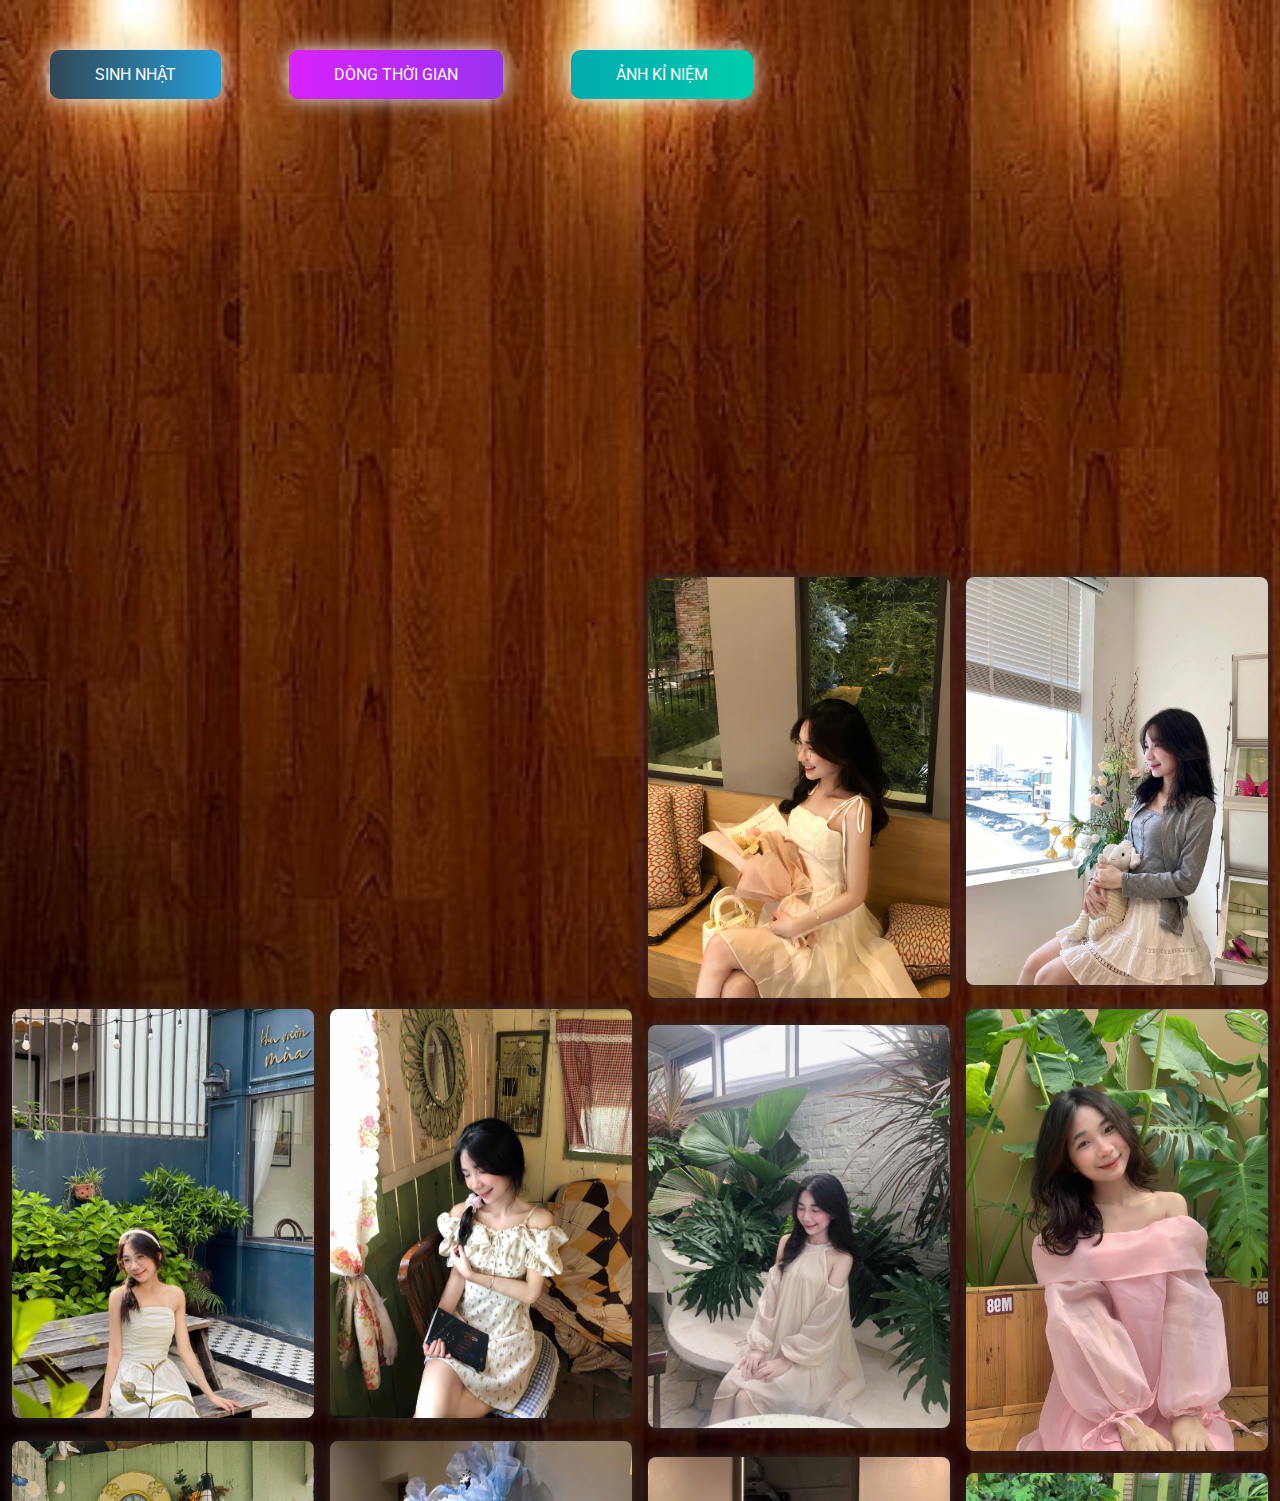
<file: gallery.html>
<!DOCTYPE html>
<html lang="en">
    <head>
        <meta charset="UTF-8" />
        <meta name="viewport" content="width=device-width, initial-scale=1.0" />
        <meta http-equiv="X-UA-Compatible" content="ie=edge" />
        <link rel="icon" type="image/png" href="./img/CILKGax.png" />
        <!-- Tiêu đề của trang ảnh kĩ niệm -->
        <title>Ảnh kĩ niệm</title>
        <link rel="stylesheet" href="./css/gallery.css" />
        <link rel="stylesheet" href="./css/style.css" />
    </head>
    <body>
        <div class="buttons">
            <a href="index.html" class="btn btn-bir">Sinh nhật</a>
            <a href="timeline.html" class="btn btn-timeline">Dòng thời gian</a>
            <a href="gallery.html" class="btn btn-gallery">Ảnh kỉ niệm</a>
        </div>

        <!-- 6. Thay tất cả bằng hình ảnh của bạn -->
        <div class="gallery" id="gallery">
            <div class="gallery-item">
                <div class="content"><img src="./img/đth (10).jpg" alt="" /></div>
            </div>
            <div class="gallery-item">
                <div class="content"><img src="./img/đth (11).jpg" alt="" /></div>
            </div>
            <div class="gallery-item">
                <div class="content"><img src="./img/đth (12).jpg" alt="" /></div>
            </div>
            <div class="gallery-item">
                <div class="content"><img src="./img/đth (13).jpg" alt="" /></div>
            </div>
            <div class="gallery-item">
                <div class="content"><img src="./img/đth (2).jpg" alt="" /></div>
            </div>
            <div class="gallery-item">
                <div class="content"><img src="./img/đth (3).jpg" alt="" /></div>
            </div>
            <div class="gallery-item">
                <div class="content"><img src="./img/đth (4).jpg" alt="" /></div>
            </div>
            <div class="gallery-item">
                <div class="content"><img src="./img/đth (5).jpg" alt="" /></div>
            </div>
            <div class="gallery-item">
                <div class="content"><img src="./img/đth (6).jpg" alt="" /></div>
            </div>
            <div class="gallery-item">
                <div class="content"><img src="./img/đth (7).jpg" alt="" /></div>
            </div>
            <div class="gallery-item">
                <div class="content"><img src="./img/đth (8).jpg" alt="" /></div>
            </div>
            <div class="gallery-item">
                <div class="content"><img src="./img/đth (9).jpg" alt="" /></div>
            </div>
            <div class="gallery-item">
                <div class="content"><img src="./img/đth.jpg" alt="" /></div>
            </div>
            <div class="gallery-item">
                <div class="content"><img src="./img/1.jpg" alt="" /></div>
            </div>
            <div class="gallery-item">
                <div class="content"><img src="./img/2.jpg" alt="" /></div>
            </div>
            <div class="gallery-item">
                <div class="content"><img src="./img/3.jpg" alt="" /></div>
            </div>
            <div class="gallery-item">
                <div class="content"><img src="./img/4.jpg" alt="" /></div>
            </div>
            <div class="gallery-item">
                <div class="content"><img src="./img/đth.jpg" alt="" /></div>
            
        </div>
        <!-- Phần nhạc -->
        <audio id="player" autoplay loop>
            <source src="./music/music.mp3" type="audio/mp3" />
        </audio>
    </body>

    <script src="./js/gallery.js"></script>
</html>
</file>
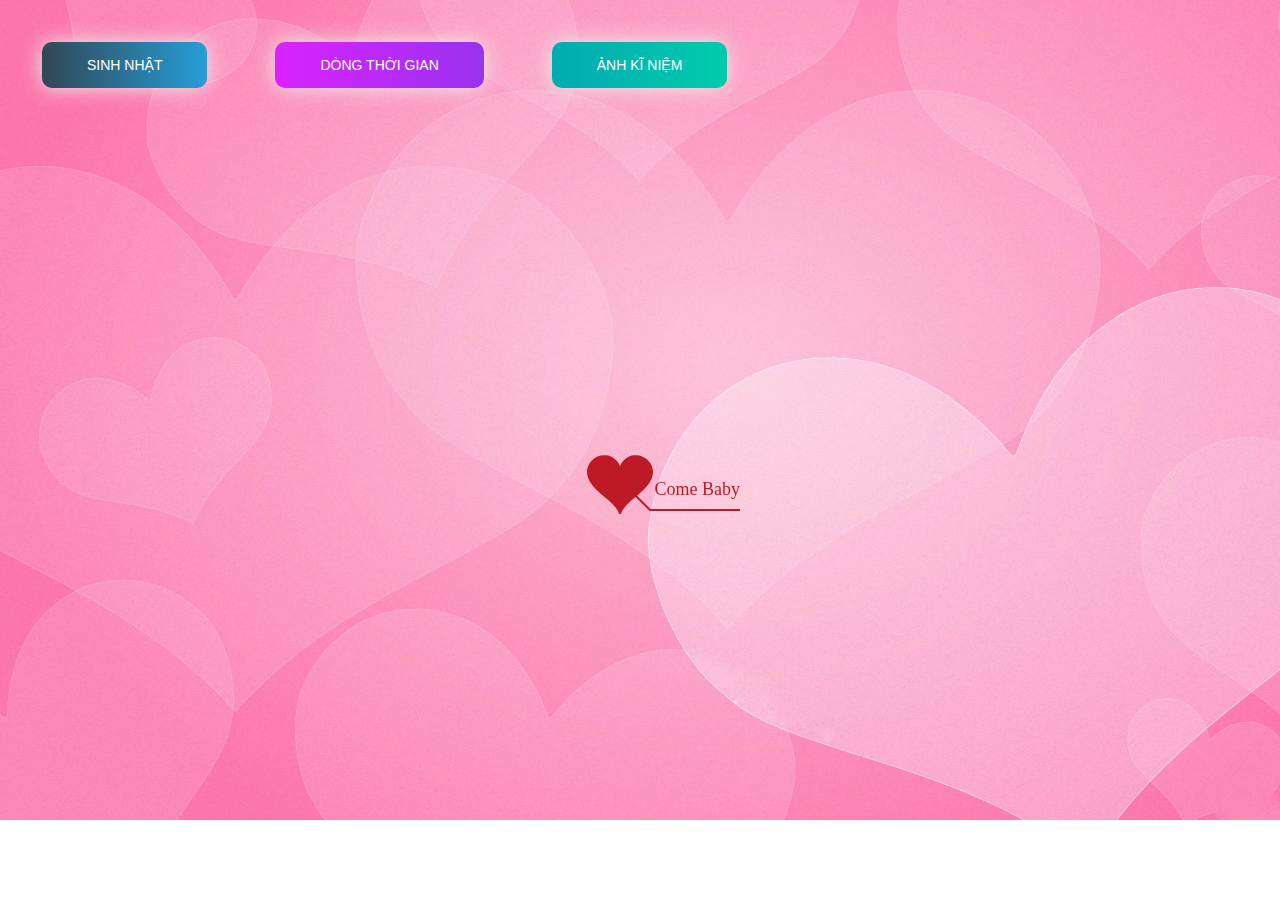
<file: timeline.html>
﻿<!DOCTYPE html PUBLIC "-//W3C//DTD XHTML 1.0 Strict//EN" "http://www.w3.org/TR/xhtml1/DTD/xhtml1-strict.dtd">
<html xml:lang="en" xmlns="http://www.w3.org/1999/xhtml">
<head>
		<meta http-equiv="Content-Type" content="text/html; charset=UTF-8">
		<link rel="icon" type="image/png" href="./img/CILKGax.png">
        <!-- Tiêu đề của trang dòng thời gian -->
		<title>Thời gian đã trải qua</title>	    
        <link type="text/css" rel="stylesheet" href="./css/default.css">
        <link rel="stylesheet" href="./css/style.css">
		<script type="text/javascript" src="./js/jquery.min.js"></script>
		<script type="text/javascript" src="./js/jscex.min.js"></script>
		<script type="text/javascript" src="./js/jscex-parser.js"></script>
		<script type="text/javascript" src="./js/jscex-jit.js"></script>
		<script type="text/javascript" src="./js/jscex-builderbase.min.js"></script>
		<script type="text/javascript" src="./js/jscex-async.min.js"></script>
		<script type="text/javascript" src="./js/jscex-async-powerpack.min.js"></script>
		<script type="text/javascript" src="./js/functions.js" charset="utf-8"></script>
		<script type="text/javascript" src="./js/love.js" charset="utf-8"></script>
	    <style type="text/css"></style>

</head>
    <body>
        <div class="buttons">
            <a href="index.html" class="btn btn-bir">Sinh nhật</a>
            <a href="timeline.html" class="btn btn-timeline">Dòng thời gian</a>
            <a href="gallery.html" class="btn btn-gallery">Ảnh kĩ niệm</a>
        </div>
        <div id="main">
             <div id="wrap">
                <div id="text">
			        <div id="code">
					<!-- 4. CHỈNH SỬA LỜI CHÚC CỦA BẠN TẠI ĐÂY-->
			      <font color="#3500ff"><span class="say">Gửi người vừa bấm và đợi 1 lúc</span><br>
						<span class="say">Chị có biết ngày này 18 năm trước</span><br>
						<span class="say">Nhân loại đã có sự kiện gì khong?</span><br>
						<span class="say">Chắc chị cũng khong biết đâu  </span><br>
						<span class="say">Chính ngày ấy Thượng Đế đã ban cho nhân loại</span><br>
						<span class="say">Thiên thần nhỏ nhắn, dễ thương</span><br>
						<span class="say">Hum nay thiên thần ấy đã bước sang tuổi 18</span><br>
						<span class="say">Độ tuổi có thể coi là độ tuổi xinh đẹp nhất của người con gái </span><br>
						<span class="say">Nhưng thiên thần thì đâu chỉ xinh đẹp</span><br>
						<span class="say">Mà còn rất giỏi giang, thông minh nữa chứ</span><br>
						<span class="say">Nhân ngày thiên thần ấy bước sang độ tuổi tuyệt vời ấy<3</span><br>
						<span class="say">Thời khắc lịch sử chỉ diễn ra một lần duy nhất.</span><br>
						<span class="say">Chúc chị sinh nhật vui vẻ, ngày càng xinh gái hơn.</span><br>
						<span class="say">Giỏi giang hơn(để dạy em) và nhớ giữ sức khỏe <3</span><br>
                        <scan class="say">Nhé!</scan>
                        <scan class="say"></scan>
                        <span class="say"><span class="space"></span> -- Thiên thần Đỗ Thu Huyền --</span>
			  </font></p>
      </div>
                </div>
                <div id="clock-box">
					<span class="STYLE1"> Thiên thần giáng trần được</span>  <!--Có thể thay đổi chổ này thành số tuổi của người bạn muốn chúc -->
                  <div id="clock"></div>
              </div>
                <canvas id="canvas" width="1100" height="680"></canvas>
            </div>
            
        </div>

    <!-- Phần nhạc -->
    <audio id="player" autoplay loop>
        <source src="./music/music.mp3" type="audio/mp3" />
    </audio>
    <script>
    (function(){
        var canvas = $('#canvas');
		
        if (!canvas[0].getContext) {
            $("#error").show();
            return false;        }

        var width = canvas.width();
        var height = canvas.height();        
        canvas.attr("width", width);
        canvas.attr("height", height);
        var opts = {
            seed: {
                x: width / 2 - 20,
                color: "rgb(190, 26, 37)",
                scale: 2
            },
            branch: [
                [535, 680, 570, 250, 500, 200, 30, 100, [
                    [540, 500, 455, 417, 340, 400, 13, 100, [
                        [450, 435, 434, 430, 394, 395, 2, 40]
                    ]],
                    [550, 445, 600, 356, 680, 345, 12, 100, [
                        [578, 400, 648, 409, 661, 426, 3, 80]
                    ]],
                    [539, 281, 537, 248, 534, 217, 3, 40],
                    [546, 397, 413, 247, 328, 244, 9, 80, [
                        [427, 286, 383, 253, 371, 205, 2, 40],
                        [498, 345, 435, 315, 395, 330, 4, 60]
                    ]],
                    [546, 357, 608, 252, 678, 221, 6, 100, [
                        [590, 293, 646, 277, 648, 271, 2, 80]
                    ]]
                ]] 
            ],
            bloom: {
                num: 700,
                width: 1080,
                height: 650,
            },
            footer: {
                width: 1200,
                height: 5,
                speed: 10,
            }
        }

        var tree = new Tree(canvas[0], width, height, opts);
        var seed = tree.seed;
        var foot = tree.footer;
        var hold = 1;

        canvas.click(function(e) {
            var offset = canvas.offset(), x, y;
            x = e.pageX - offset.left;
            y = e.pageY - offset.top;
            if (seed.hover(x, y)) {
                hold = 0; 
                canvas.unbind("click");
                canvas.unbind("mousemove");
                canvas.removeClass('hand');
            }
        }).mousemove(function(e){
            var offset = canvas.offset(), x, y;
            x = e.pageX - offset.left;
            y = e.pageY - offset.top;
            canvas.toggleClass('hand', seed.hover(x, y));
        });

        var seedAnimate = eval(Jscex.compile("async", function () {
            seed.draw();
            while (hold) {
                $await(Jscex.Async.sleep(10));
            }
            while (seed.canScale()) {
                seed.scale(0.95);
                $await(Jscex.Async.sleep(10));
            }
            while (seed.canMove()) {
                seed.move(0, 2);
                foot.draw();
                $await(Jscex.Async.sleep(10));
            }
        }));

        var growAnimate = eval(Jscex.compile("async", function () {
            do {
    	        tree.grow();
                $await(Jscex.Async.sleep(10));
            } while (tree.canGrow());
        }));

        var flowAnimate = eval(Jscex.compile("async", function () {
            do {
    	        tree.flower(2);
                $await(Jscex.Async.sleep(10));
            } while (tree.canFlower());
        }));

        var moveAnimate = eval(Jscex.compile("async", function () {
            tree.snapshot("p1", 240, 0, 610, 680);
            while (tree.move("p1", 500, 0)) {
                foot.draw();
                $await(Jscex.Async.sleep(10));
            }
            foot.draw();
            tree.snapshot("p2", 500, 0, 610, 680);

            canvas.parent().css("background", "url(" + tree.toDataURL('image/png') + ")");
            canvas.css("background", "#ffe");
            $await(Jscex.Async.sleep(300));
            canvas.css("background", "none");
        }));

        var jumpAnimate = eval(Jscex.compile("async", function () {
            var ctx = tree.ctx;
            while (true) {
                tree.ctx.clearRect(0, 0, width, height);
                tree.jump();
                foot.draw();
                $await(Jscex.Async.sleep(25));
            }
        }));

        var textAnimate = eval(Jscex.compile("async", function () {
		    var together = new Date();
		    var year = 2006, month = 11, day = 17;  // 5. thay đổi ngày tháng năm yêu nhau tại đây hoặc ngày sinh của người mà bạn muốn chúc
		    together.setFullYear(year, month - 1, day); 			
		    together.setHours(0);							
		    together.setMinutes(0);				
		    together.setSeconds(0);					
		    together.setMilliseconds(0);			

		    $("#code").show().typewriter();
            $("#clock-box").fadeIn(500);
            while (true) {
                timeElapse(together);
                $await(Jscex.Async.sleep(1000));
            }
        }));

        var runAsync = eval(Jscex.compile("async", function () {
            $await(seedAnimate());
            $await(growAnimate());
            $await(flowAnimate());
            $await(moveAnimate());

            textAnimate().start();

            $await(jumpAnimate());
        }));

        runAsync().start();
    })();
    </script>
</div>
</body>
</html>
</file>
<file: css/gallery.css>
body {
    /* Ảnh nền của trang thứ 3 */
    background: url("../img/wood.jpg");
    background-repeat: no-repeat;
    background-size: cover;
  }
  .hello {
    opacity: 1 !important;
  }
  .full {
    position: fixed;
    left: 0;
    top: 0;
    width: 100%;
    height: 100%;
    z-index: 1;
  }
  .full .content {
    background-color: rgba(0,0,0,0.75) !important;
    height: 100%;
    width: 100%;
    display: grid;
  }
  .full .content img {
    left: 50%;
    transform: translate3d(0, 0, 0);
    animation: zoomin 1s ease;
    max-width: 100%;
    max-height: 100vh;
    margin: auto;
  }
  .byebye {
    opacity: 0;
  }
  .byebye:hover {
    transform: scale(0.2) !important;
  }
  .gallery {
    display: grid;
    grid-column-gap: 8px;
    grid-row-gap: 8px;
    grid-template-columns: repeat(auto-fill, minmax(250px, 1fr));
    grid-auto-rows: 8px;
  }
  .gallery img {
    max-width: 100%;
    border-radius: 8px;
    box-shadow: 0 0 16px #333;
    transition: all 1.5s ease;
  }
  .gallery img:hover {
    box-shadow: 0 0 32px #333;
  }
  .gallery .content {
    padding: 4px;
  }
  .gallery .gallery-item {
    transition: grid-row-start 300ms linear;
    transition: transform 300ms ease;
    transition: all 0.5s ease;
    cursor: pointer;
  }
  .gallery .gallery-item:hover {
    transform: scale(1.025);
  }
  @media (max-width: 600px) {
    .gallery {
      grid-template-columns: repeat(auto-fill, minmax(30%, 1fr));
    }
  }
  @media (max-width: 400px) {
    .gallery {
      grid-template-columns: repeat(auto-fill, minmax(50%, 1fr));
    }
  }
  @-moz-keyframes zoomin {
    0% {
      max-width: 50%;
      transform: rotate(-30deg);
      filter: blur(4px);
    }
    30% {
      filter: blur(4px);
      transform: rotate(-80deg);
    }
    70% {
      max-width: 50%;
      transform: rotate(45deg);
    }
    100% {
      max-width: 100%;
      transform: rotate(0deg);
    }
  }
  @-webkit-keyframes zoomin {
    0% {
      max-width: 50%;
      transform: rotate(-30deg);
      filter: blur(4px);
    }
    30% {
      filter: blur(4px);
      transform: rotate(-80deg);
    }
    70% {
      max-width: 50%;
      transform: rotate(45deg);
    }
    100% {
      max-width: 100%;
      transform: rotate(0deg);
    }
  }
  @-o-keyframes zoomin {
    0% {
      max-width: 50%;
      transform: rotate(-30deg);
      filter: blur(4px);
    }
    30% {
      filter: blur(4px);
      transform: rotate(-80deg);
    }
    70% {
      max-width: 50%;
      transform: rotate(45deg);
    }
    100% {
      max-width: 100%;
      transform: rotate(0deg);
    }
  }
  @keyframes zoomin {
    0% {
      max-width: 50%;
      transform: rotate(-30deg);
      filter: blur(4px);
    }
    30% {
      filter: blur(4px);
      transform: rotate(-80deg);
    }
    70% {
      max-width: 50%;
      transform: rotate(45deg);
    }
    100% {
      max-width: 100%;
      transform: rotate(0deg);
    }
  }
</file>
<file: css/style.css>
@import url("https://fonts.googleapis.com/css2?family=Roboto:ital,wght@0,100;0,300;0,400;0,500;0,700;1,300;1,400&display=swap");

html {
    scroll-behavior: smooth;
    font-family: "Roboto", sans-serif;
}

a {
    text-decoration: none;
}

.page__main {
    /* Ảnh nền của trang đầu tiên nếu bạn muốn đổi thì đổi tại đây */
    background-image: url("../img/background.png");
    background-repeat: no-repeat;
    margin: 0;
    padding: 0;
    background-size: cover;
    background-position-y: -8rcap;
}
.buttons {
    display: flex;
    column-gap: 3rem;
    padding: 2rem;
}

.btn-bir:hover {
    background-position: right center;
    color: #fff;
    text-decoration: none;
}

.btn-bir {
    background-image: linear-gradient(
        to right,
        #314755 0%,
        #26a0da 51%,
        #314755 100%
    );
    margin: 10px;
    padding: 15px 45px;
    text-align: center;
    text-transform: uppercase;
    transition: 0.5s;
    background-size: 200% auto;
    color: white;
    box-shadow: 0 0 20px #eee;
    border-radius: 10px;
    display: block;
}

.btn-timeline {
    background-image: linear-gradient(
        to right,
        #da22ff 0%,
        #9733ee 51%,
        #da22ff 100%
    );
}
.btn-timeline {
    margin: 10px;
    padding: 15px 45px;
    text-align: center;
    text-transform: uppercase;
    transition: 0.5s;
    background-size: 200% auto;
    color: white;
    box-shadow: 0 0 20px #eee;
    border-radius: 10px;
    display: block;
}

.btn-timeline:hover {
    background-position: right center; 
    color: #fff;
    text-decoration: none;
}

.btn-gallery {
    background-image: linear-gradient(
        to right,
        #02aab0 0%,
        #00cdac 51%,
        #02aab0 100%
    );
}
.btn-gallery {
    margin: 10px;
    padding: 15px 45px;
    text-align: center;
    text-transform: uppercase;
    transition: 0.5s;
    background-size: 200% auto;
    color: white;
    box-shadow: 0 0 20px #eee;
    border-radius: 10px;
    display: block;
}

.btn-gallery:hover {
    background-position: right center; /* change the direction of the change here */
    color: #fff;
    text-decoration: none;
}

.cover {
    width: 240px;
    height: 240px;
   
    box-shadow: 0 0 30px #eee;
    position: absolute;
    margin-top: 3rem;
    left: calc(50% - 100px);
  
    border-radius: 120px;
    border: 5px solid rgb(255, 17, 0);
}
</file>
<file: css/default.css>
body {
    margin: 0;
    padding: 0;
    /* Ảnh nền của trang thứ 2 nếu bạn muốn thay đổi thì nó tại đây */
    background-image: url("../img/9SHW2XH.jpg");
    background-size: cover;
    background-repeat: no-repeat;
    font-size: 14px;
    font-family: "sans-serif", "sans-serif", sans-serif;
    color: #660086;
    overflow: auto;
}
a {
    color: #00ff45;
    font-size: 14px;
    text-decoration: none;
}
#main {
    width: 100%;
}
#wrap {
    position: relative;
    margin: 0 auto;
    width: 1100px;
    height: 680px;
    margin-top: 10px;
}
#text {
    width: 400px;
    height: 425px;
    left: 60px;
    top: 80px;
    position: absolute;
}
#code {
    display: none;
    font-size: 16px;
}
#clock-box {
    position: absolute;
    left: 60px;
    top: 550px;
    font-size: 28px;
    display: none;
}
#clock-box a {
    font-size: 28px;
    text-decoration: none;
}
#clock {
    margin-left: 48px;
}
#clock .digit {
    font-size: 64px;
}
#canvas {
    margin: 0 auto;
    width: 1100px;
    height: 680px;
}
#error {
    margin: 0 auto;
    text-align: center;
    margin-top: 60px;
    display: none;
}
.hand {
    cursor: pointer;
}
#code {
    width: 500px;
    color: #3b6900;
    font-family: cursive;
}
.space {
    margin-right: 150px;
}
</file>
